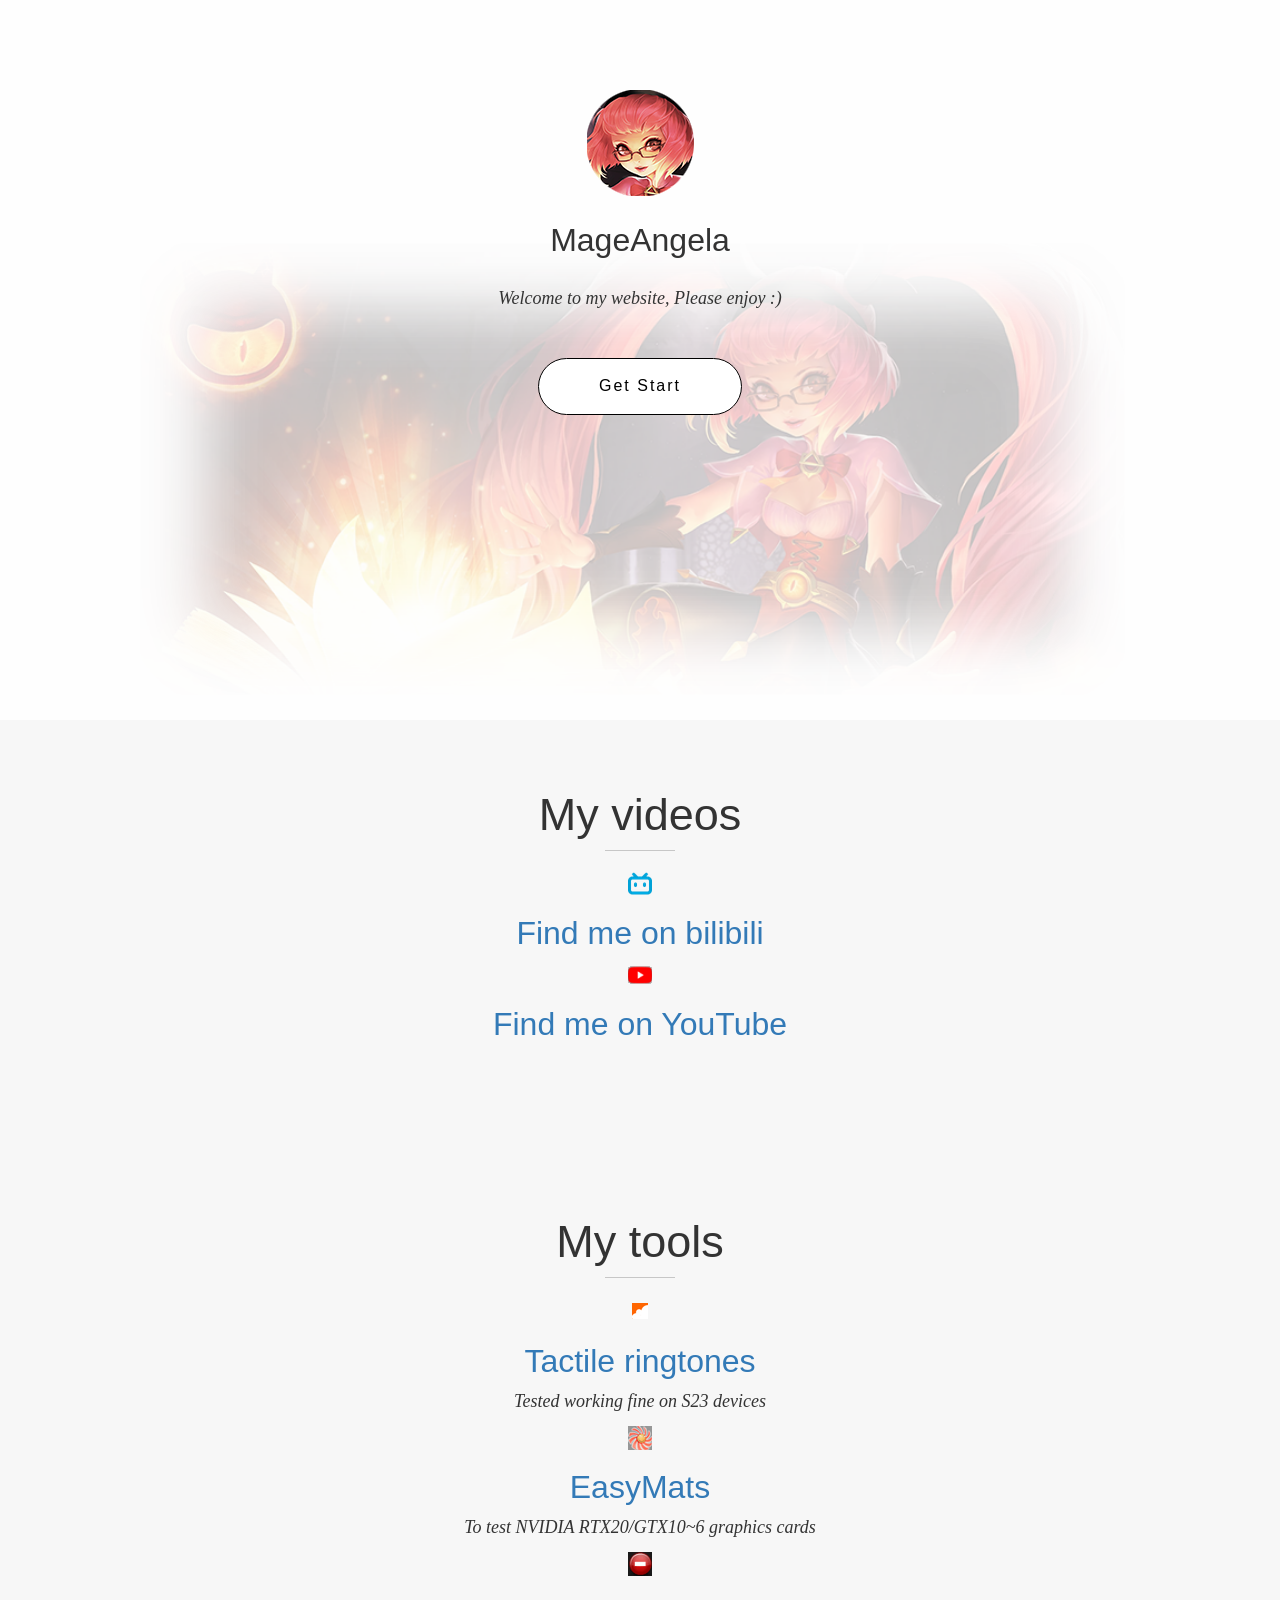
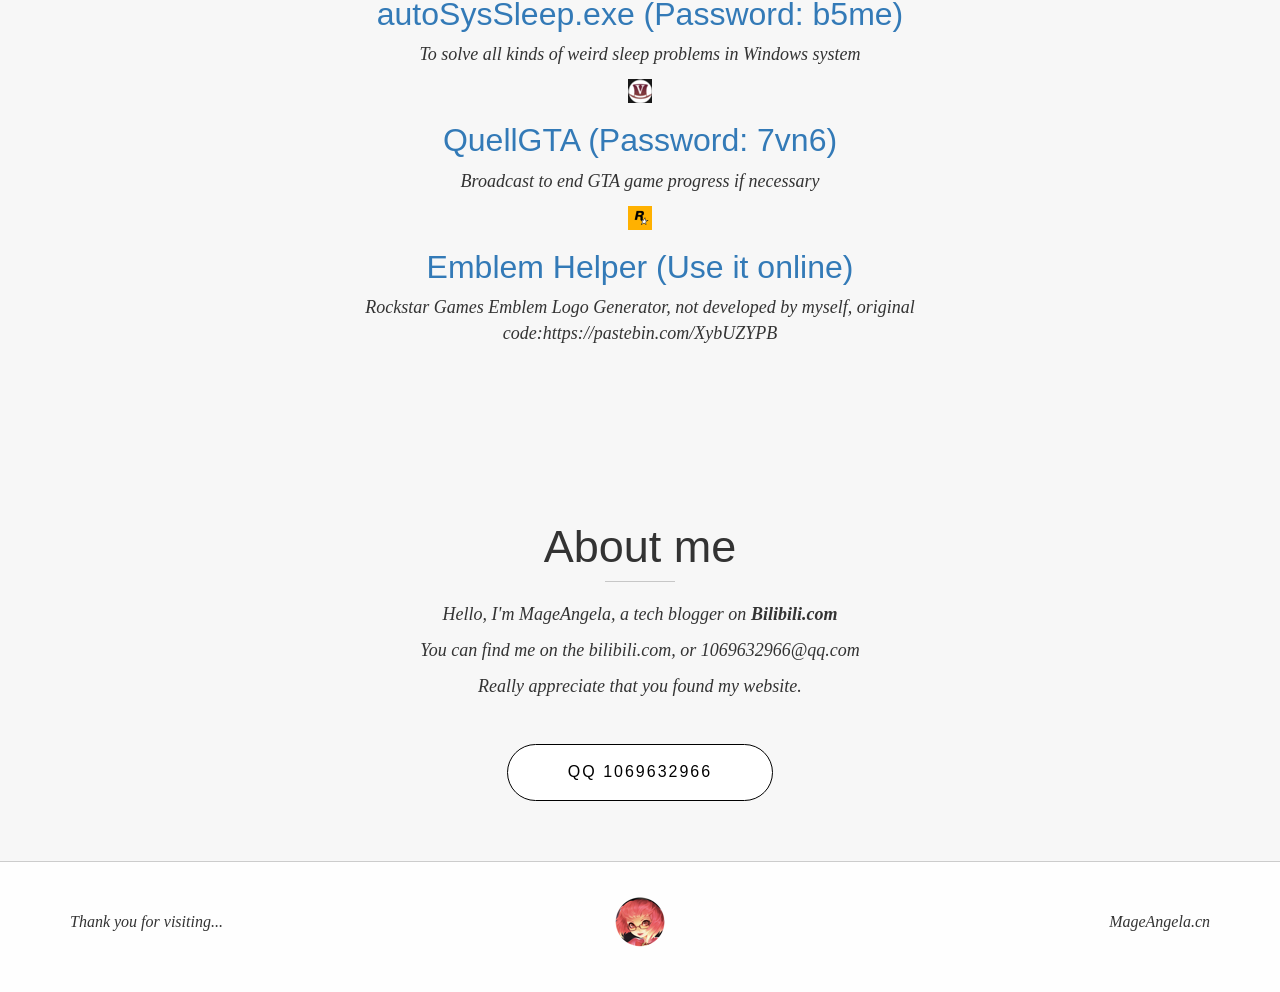
<file: index.html>
<!DOCTYPE html>
<html>
<head>
    <meta charset="utf-8">
    <meta http-equiv="X-UA-Compatible" content="IE=edge">
    <meta name="viewport" content="width=device-width, initial-scale=1">
    <meta name="description" content="">
    <meta name="author" content="">
    <link rel="stylesheet" type="text/css" href="assets/css/bootstrap.min.css">
    <link rel="stylesheet" type="text/css" href="assets/css/style.css">
    <link crossorigin="" rel="shortcut icon" type="image/x-icon" href="favicon.ico">
    <title>MageAngela</title>
</head>
<body>
<!-- div used to make the body blur -->
    <div class="overlay" id="overlay" onclick="closeNav()"></div>
	
    <section class="head index-part-1">
          <div class="wow">
          <div class="container">
            <div class="row">
               <div class="wow-logo">
                  <img class="img-responsive img-logo" src="assets/img/wow_logo.png">
                  <div id="divbl">
                  	<h3>MageAngela</h3>
                  </div>
               </div> 
               <div class="font-1 helmet text-center">
                 <p class="font-1"> Welcome to my website, Please enjoy</strong> :)</p>
               </div>
               <div class="wow-btn text-center">
                     <a class="btn btn-default wow-button" href="#1">Get Start</a>
               </div>
          </div>
        </div>
    </section>
 
    <section class="index-part-4" id="1">
         <div class="container">
                
                <div class="row">
                       <div class="text-center">
                         <h2>My videos</h2>
                       </div>
                       <hr class="hr-mid">
                       <div class="sub-text text-center">
                             <p class="font-1">
                            	<a href="https://space.bilibili.com/2913798">
                            		<img border="0" src="assets/img/bilibili.png">
                            			<h3>Find me on bilibili</h3>
                            	</a>
							</p>
							<p class="font-1">
								<a href="https://www.youtube.com/channel/UC7zrpQ5TFR1j8CwAOcdZNuQ">
                            		<img border="0" src="assets/img/youtube.png">
                            			<h3>Find me on YouTube</h3>
                            	</a>
							</p>                    
                       </div>
                </div>

          </div>
    </section>

    <section class="index-part-4" id="2">
         <div class="container">
                
                <div class="row">
                       <div class="text-center">
                         <h2>My tools</h2>
                       </div>
                       <hr class="hr-mid">
                       <div class="sub-text text-center">
                             <p class="font-1">
                            	<a href="https://zhaoshiqi.lanzouq.com/iuJEe11iknaj">
                            		<img border="0" src="assets/img/lanzou.ico">
                            			<h3>Tactile ringtones</h3>
                            	</a>
                            	<p class="font-1">Tested working fine on S23 devices</p>
                            	<p></p>
							</p>
							
							<p class="font-1">
                            	<a href="https://zhaoshiqi.lanzouq.com/iE59El8ig7a">
                            		<img border="0" src="assets/img/EasyMats.png">
                            			<h3>EasyMats</h3>
                            	</a>
                            	<p class="font-1">To test NVIDIA RTX20/GTX10~6 graphics cards</p>
                            	<p></p>
							</p>
							
							<p class="font-1">
                            	<a href="https://zhaoshiqi.lanzouq.com/b01f1mdwf">
                            		<img border="0" src="assets/img/autoSysSleep.png">
                            			<h3>autoSysSleep.exe (Password: b5me)</h3>
                            	</a>
                            	<p class="font-1">To solve all kinds of weird sleep problems in Windows system</p>
                            	<p></p>
							</p>
							
							<p class="font-1">
                            	<a href="https://zhaoshiqi.lanzouq.com/b0mar23pa">
                            		<img border="0" src="assets/img/QuellGTA.png">
                            			<h3>QuellGTA (Password: 7vn6)</h3>
                            	</a>
                            	<p class="font-1">Broadcast to end GTA game progress if necessary</p>
                            	<p></p>
							</p>
							
							<p class="font-1">
                            	<a href="tools/Emblem.html">
                            		<img border="0" src="assets/img/Rockstar.png">
                            			<h3>Emblem Helper (Use it online)</h3>
                            	</a>
                            	<p class="font-1">Rockstar Games Emblem Logo Generator, not developed by myself, original code:https://pastebin.com/XybUZYPB</p>
                            	<p></p>
							</p>  
                       </div>
                </div>

          </div>
    </section>
  
        
    <section class="index-part-4" id="3">
         <div class="container">
                
                <div class="row">
                       <div class="text-center">
                         <h2>About me</h2>
                       </div>
                       <hr class="hr-mid">
                       <div class="sub-text text-center">
                             <p class="font-1">
                            	Hello, I'm MageAngela, a tech blogger on <strong>Bilibili.com</strong>
							</p>
							<p class="font-1">
								You can find me on the bilibili.com, or 1069632966@qq.com
							</p>
							<p class="font-1">
								Really appreciate that you found my website.
							</p>                       
                       </div>
                </div>

                <div class="row text-center">
                     <a class="btn btn-default wow-button" href="https://wpa.qq.com/msgrd?v=3&uin=1069632966&site=qq&menu=yes" target="_blank">QQ 1069632966</a>
                </div>
          </div>
    </section>

    <section class="footer">
      <div class="container">
        <div class="row">
          <div class="col-lg-5 col-md-5 col-sm-5 col-xs-5">
            <div class="footer-p1">
                    <p class="font-2">Thank you for visiting...</p>
            </div>
          </div>
          <div class="col-lg-2 col-md-2 col-sm-2 col-xs-2">
            <img class="img-responsive foot-img" src="assets/img/footer-logo.png">
          </div>
          <div class="col-lg-5 col-md-5 col-sm-5 col-xs-5">
            <div class="footer-p2" >
                     <p class="font-2">MageAngela.cn</a></p>
            </div>
          </div>
        </div>
      </div>
    </section>
 
</body>
</html>
</file>
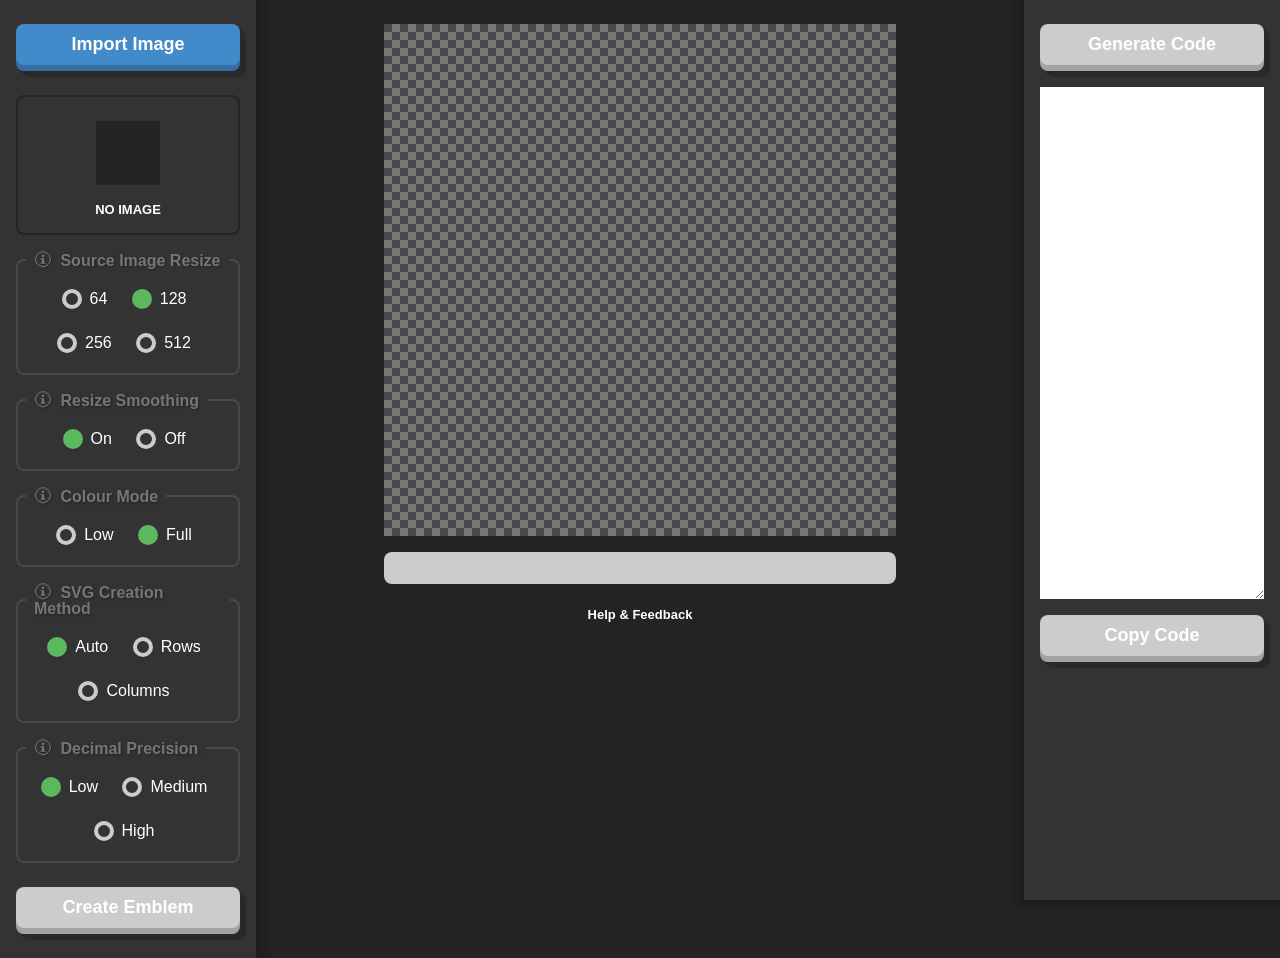
<file: tools/Emblem.html>
<!-- F28443F2EBA025B60FF8B018A21065DD0B72CA8BB1BE7BFC1167CEE286610A34A614C24EB721B4B0574B317DEF2CD3CB3D0810A4AE3A7C4491D319E578126321
	|
	|	Emblem Helper 1.1
	|
	|	by	Flashback-GTA
	|	https://www.youtube.com/watch?v=bGI88KDaKmY
	|
	|	This tool uses Javascript to recreate bitmap/raster images from SVG gradients.
	|	Storing images in this format is ridiculously inefficient. For example, a 90kb
	|	image (png) can end up being close to 15mb in size when converted! The emblem
	|	editor will accept just over 1mb of data so this tool will not work for full
	|	resolution images. Adjustments (resizing/low colour) may be needed to get some
	|	emblems in-game.
	|	
	|	This was a fun project during a couple of covid lockdowns and was largely thrown
	|	together as I went along. I've gone through and rewritten some parts and tidied
	|	it up a bit, but it's still quite messy and there's quite a few ideas that I
	|	didn't get around to including (such as detecting actual gradients in the source
	|	image). This method could be patched pretty quickly though, so it might not be
	|	worth implementing additional features. The link in the video description will
	|	be updated if/when this tool is updated.
	|
	|
-->
<!doctype html>
<html lang="en">
<head>
	<meta charset="utf-8">
	<meta name="viewport" content="width=device-width, initial-scale=1">
	<title>Emblem Helper</title><meta name="author" content="Flashback-GTA">
	<!-- CSS STYLES START -->
	<style>
		html,body,div,span,object,iframe,h1,h2,h3,h4,h5,h6,p,blockquote,pre,abbr,address,cite,code,del,dfn,em,img,ins,kbd,q,samp,small,strong,sub,sup,var,b,i,dl,dt,dd,ol,ul,li,fieldset,form,label,legend,table,caption,tbody,tfoot,thead,tr,th,td,article,aside,canvas,details,figcaption,figure,footer,header,hgroup,menu,nav,section,summary,time,mark,audio,video{margin:0;padding:0;border:0;outline:0;font-size:100%;vertical-align:baseline;background:transparent}body{line-height:1}article,aside,details,figcaption,figure,footer,header,hgroup,menu,nav,section{display:block}nav ul{list-style:none}blockquote,q{quotes:none}blockquote:before,blockquote:after,q:before,q:after{content:'';content:none}a{margin:0;padding:0;font-size:100%;vertical-align:baseline;background:transparent}ins{background-color:#ff9;color:#000;text-decoration:none}mark{background-color:#ff9;color:#000;font-style:italic;font-weight:700}del{text-decoration:line-through}abbr[title],dfn[title]{border-bottom:1px dotted;cursor:help}table{border-collapse:collapse;border-spacing:0}hr{display:block;height:1px;border:0;border-top:1px solid #ccc;margin:1em 0;padding:0}input,select{vertical-align:middle}
		html, body {
			margin:0px;
			height:100%;
			background-color: #242424;
			text-rendering: optimizeLegibility;
			-webkit-font-smoothing: antialiased;
			font-family: "Source Sans Pro", Helvetica, sans-serif;
			font-weight: 700;
		}
		fieldset {
			border: 2px solid #46494E;
			padding: 8px;    
			border-radius: 8px;
			max-width: 512px;
			margin: 16px auto;
		}
		legend {
			color: #777672;
			cursor: default;
			font-size: medium;
			font-weight: 600;
			padding: 0 8px;
			text-align: left;
			text-shadow: 1px 1px 2px #242424;
		}
		/*	https://stackoverflow.com/questions/23688025/making-a-simple-tooltip-with-only-html-and-css	*/
		.info:hover .tooltip {
			display: block;
		}
		.info {
			cursor: help;
			font-size: large;
			font-weight: 400;
			margin-right: 4px;
		}
		.tooltip {
			animation: fade 0.5s;
			display: none;
			color: #FFF;
			margin-left: 8px;
			margin-top: 8px;
			position: absolute;
			z-index: 1000;
			background-color: #292929;
			border: 2px solid #46494E;
			border-radius: 8px;
			font-size: small;
			line-height: 1.4;
			max-width: 512px;
			padding: 12px;
			box-shadow: 4px 4px 4px 2px rgb(0 0 0 / 0.2);
		}
		@keyframes fade {0% {opacity: 0;}100% {opacity: 1;}}
		@-moz-keyframes fade {0% {opacity: 0;}100% {opacity: 1;}}
		@-webkit-keyframes fade {0% {opacity: 0;}100% {opacity: 1;}}
		@-o-keyframes fade {0% {opacity: 0;}100% {opacity: 1;}}
		@-ms-keyframes fade {0% {opacity: 0;}100% {opacity: 1;}}
		.container {
			width: 100%;
			height: 100%;
		}
		.input {
		    line-height: normal;
			outline: none;
			font-weight: 700;
			padding: 4px 8px;
			width: auto;
			display: inline-block;
			margin-right: 4px;
			text-align: center;
			margin-bottom: 8px;
			font-size: 75%;
			-webkit-font-smoothing: antialiased;
			border-radius: 4px;
			white-space: nowrap;
			cursor: pointer;
			transition: all 0.6s ease-in;
			text-transform: uppercase;
			text-decoration: none;
			color: #FFF;
			background: #1183CF;
		}
		/*	Button adapted from: https://codepen.io/RafaelDeJongh/pen/pNEZgO ----------------- https://codepen.io/vatosteve/pen/pogdy */
		button {
			border-radius: 8px;
			outline: 0; 
			font-size: 18px;
			font-weight: bold;
			color: #FFF;
			background: #000;
			border:none;
			padding: 16px 24px;
			padding-top: 10px;
			margin: 8px 0px;
			transition: all .05s ease-out;
			box-shadow: inset 0 -6px 0 0 rgba(0,0,0,.2), 1px 1px 0 0 #292929, 2px 2px 0 0 #292929, 3px 3px 0 0 #292929, 4px 4px 0 0 #292929, 5px 5px 0 0 #292929, 6px 6px 0 0 #292929;
		}
		button:hover:enabled {
			color: #444;
		}
		button:active:enabled {
			color: #222;
			box-shadow: inset 0 -4px 0 0 rgba(0,0,0,.2), 1px 1px 0 0 #292929, 2px 2px 0 0 #292929, 3px 3px 0 0 #292929, 4px 4px 0 0 #292929;
		}
		.clr-inactive {	background-color: #CCCCCC;	}
		.clr-primary {	background-color: #428BCA;	}
		.clr-success {	background-color: #5CB85C;	}
		.clr-info {	background-color: #5bc0de;	}
		.clr-warning {	background-color: #f0ad4e;	}
		.clr-danger {	background-color: #d9534f;	}
		.btn-wide {
			width: 100%;
			max-width: 512px;
		}
		.row {
			height: 100%;
		}
		.row:after {
			content: "";
			display: table;
			clear: both;
		}
		.column {
			float: left;
			min-height: 100%;
		}
		.left, .right {
			width: 20%;
			background-color: #333;
			box-shadow: 0 0 8px 8px rgb(0 0 0 / 0.2);
		}
		.middle {
			width: 60%;
		}
		.column-content {
			padding: 16px;
			text-align: center;
			height: auto;
		}
		.div-info {
			border-radius: 8px;
			padding: 8px 0px;
			margin: 16px auto;
			max-width: 512px;
		}
		.div-status {
			padding-bottom: 8px;
  			align-items: center;
  			justify-content: center;
		}
		.status-text {
			text-align: center;
			font-size: small;
			font-weight: 600;
			color: #FFF;
		}
		.textarea {
			display: block;
			width: 100%;
			height: 512px;
			padding: 0px;
			border: 0px;
			margin: 8px 0px;
			overflow-y: scroll;
			resize: both;
			min-height: 40px;
			line-height: 20px;
			max-width: 512px;
		}
		.div-svg-container {
			margin: 8px;
			min-height: 512px;
			position: relative;
		}
		.div-svg-image {
			position: absolute;
			margin-left: auto;
			margin-right: auto;
			left: 0;
			right: 0;
			text-align: center;
		}
		.div-image-container {
			position: relative;
			width: 64px;
			height: 64px;
			background-color: #242424;
			background-position: center;
			background-size: cover;
			margin: 16px auto;
			text-align: center;
		}
		.div-image-container img {
			position: absolute;
			left: 0;
			top: 0;
			right: 0;
			bottom: 0;
			display: block;
			margin: auto;
			max-width: 64px;
			max-height: 64px;
			text-align: center;
		}
		.div-support-link {
			font-size: small;
			color: #FFF;
			margin: auto;
			padding: 8px;
			text-align: center;
			text-shadow: 2px 2px 2px #242424;
			max-width: 512px;
		}
		.div-support-link a {
			color: #FFF;
			text-decoration: none;
		}
		.div-support-link a:hover {
			text-decoration: underline;
		}
		.div-mobile {
			display: none;
			font-size: small;
			color: #FFF;
			padding: 8px;
			text-align: left;
			max-width: 512px;
		}
		/* https://codepen.io/avstorm/pen/eYNLwVd */
		.l-radio {
			padding: 6px;
			border-radius: 50px;
			display: inline-flex;
			cursor: pointer;
			transition: background 0.3s ease;
			margin: 6px 0;
			-webkit-tap-highlight-color: transparent;
		}
		.l-radio:hover, .l-radio:focus-within {
			background: rgba(159, 159, 159, 0.1);
		}
		.l-radio input {
			vertical-align: middle;
			width: 20px;
			height: 20px;
			border-radius: 10px;
			background: none;
			border: 0;
			box-shadow: inset 0 0 0 4px #CCCCCC;
			appearance: none;
			padding: 0;
			margin: 0;
			transition: box-shadow 150ms cubic-bezier(0.95, 0.15, 0.5, 1.25);
			pointer-events: none;
		}
		.l-radio input:focus {
			outline: none;
		}
		.l-radio input:checked {
			box-shadow: inset 0 0 0 16px #5CB85C;
		}
		.l-radio span {
			vertical-align: middle;
			display: inline-block;
			line-height: 20px;
			padding: 0 8px;
			font-weight: 500;
			color: #FFF;
		}
		/* Mobile devices and smaller screens */
		@media screen and (max-width: 1110px) {
			.column, .container {
				width: 100%;
				height: auto;
			}
			.textarea {
				margin-left: auto;
				margin-right: auto;
			}
			.div-mobile {
				display: block;
			}
		}
	</style>
	<!-- CSS STYLES END -->
	<!-- HELPER FUNCTIONS START -->
	<script>
		//	Kuzey Beytar @ https://stackoverflow.com/questions/22868475/how-can-i-trim-the-length-of-a-filename-in-javascript-but-keep-the-extension
		function fileTrunc(fileName) {
			if (fileName.length > 20)
				return fileName.substr(0, 10) + '[..]' + fileName.substr(-10);
			return fileName;
		}

		//	Elias Zamaria @ https://stackoverflow.com/questions/2901102/how-to-print-a-number-with-commas-as-thousands-separators-in-javascript
		function numberWithCommas(x) {
			return x.toString().replace(/\B(?<!\.\d*)(?=(\d{3})+(?!\d))/g, ',');
		}
		
		//	Round float values to the given decimal place.
		function floatRound(value, decimals = 5) {
			var _n = parseFloat(value).toFixed(decimals);
			return Number(_n);
		}

		//	Tim Down @ https://stackoverflow.com/questions/5623838/rgb-to-hex-and-hex-to-rgb
		function componentToHex(c) {
			var _hex = c.toString(16);
			return _hex.length == 1 ? '0' + _hex : _hex;
		}
		function rgbToHex(r, g, b) {
			return '#' + componentToHex(r) + componentToHex(g) + componentToHex(b);
		}

		//	discuss at: https://locutus.io/php/base_convert/
		//	original by: Philippe Baumann
		//	improved by: Rafał Kukawski (https://blog.kukawski.pl)
		//	example 1: base_convert('A37334', 16, 2)
		//	returns 1: '101000110111001100110100'
		function base_convert (number, frombase, tobase) {
			return parseInt(number + '', frombase | 0).toString(tobase | 0)
		}

		//	Adapted from: https://stackoverflow.com/questions/25607844/css-hex-to-shorthand-hex-conversion
		function hexToShort(hex) {
			if (hex[0] == '#')
				hex = hex.substr(1, 6);
			
			if (hex.length == 3)
				return hex;
			
			if (hex.length != 6)
				return '#FFF';
			
			var _final = '';
			
			var _segments = [];
			_segments[0] = hex.substr(0, 2);
			_segments[1] = hex.substr(2, 2);
			_segments[2] = hex.substr(4, 2);
			
			for (const s of _segments)
			{
				_dec = base_convert(s, 16, 10);
				_remainder = _dec % 17;
				_newa = (_dec % 17 > 7) ? 17 + (_dec - _remainder) : _dec - _remainder;
				hex = base_convert(_newa, 10, 16);
				_final += hex[0];
			}
			return '#' + _final;
		}

		//	Array comparison.
		function arraysEqual(a, b) {
			return JSON.stringify(a) == JSON.stringify(b);
		}
		
		//	https://www.w3schools.com/howto/howto_js_copy_clipboard.asp
		function copyToClipboard(textArea, alert = false) {
			var _copyText = document.getElementById(textArea);
			var _textLength = _copyText.value.length;
			_copyText.select();
			_copyText.setSelectionRange(0, _textLength);
			navigator.clipboard.writeText(_copyText.value);
			if (alert)
				alert('Copied!');
		}
		
		/*	Jason J. Nathan @ https://stackoverflow.com/questions/3971841/how-to-resize-images-proportionally-keeping-the-aspect-ratio
		 *	Conserve aspect ratio of the original region. Useful when shrinking/enlarging
		 *	images to fit into a certain area.
		 *	@param {Number} srcWidth width of source image
		 *	@param {Number} srcHeight height of source image
		 *	@param {Number} maxWidth maximum available width
		 *	@param {Number} maxHeight maximum available height
		 *	@return {Object} { width, height }
		 */
		//	Added offsets for square image centering.
		function calculateAspectRatioFit(srcWidth, srcHeight, maxWidth, maxHeight) {
			var ratio = Math.min(maxWidth / srcWidth, maxHeight / srcHeight);
			return { width: srcWidth*ratio, height: srcHeight*ratio,
				offsetX: (maxWidth - srcWidth*ratio) / 2, offsetY: (maxHeight - srcHeight*ratio) / 2};
		}
		
		//	CSS helper functions.
		function setClass(element, cssClass) {
			document.getElementById(element).className = cssClass;
		}
		function enableElement(element) {
			document.getElementById(element).disabled = false;
		}
		function disableElement(element) {
			document.getElementById(element).disabled = true;
		}
		
	</script>
	<!-- HELPER FUNCTIONS END -->
	<!-- SVG OBJECT CLASS START -->
	<script>
		//	Adapted from: Gumape & Tobias Tengler @ https://stackoverflow.com/questions/3492322/javascript-createelementns-and-svg
		class svgObject
		{
			xmlns;
			canvasWidth;
			canvasHeight;
			svgElement;
			svgDefs;
			paths;
			shapePath;

			//	Create the SVG element with the standard attributes.
			constructor(shapePath, canvasWidth = 512, canvasHeight = 512)
			{
				this.xmlns = 'http://www.w3.org/2000/svg';
				this.canvasWidth = canvasWidth;
				this.canvasHeight = canvasHeight;
				this.svgElement = document.createElementNS(this.xmlns, 'svg');
				this.svgElement.setAttribute('xmlns', this.xmlns);
				this.svgElement.setAttribute('width', canvasHeight);
				this.svgElement.setAttribute('height', canvasHeight);
				this.svgElement.setAttribute('version', '1.1');
				this.svgDefs = document.createElementNS(this.xmlns, 'defs');
				this.paths = [];
				this.shapePath = shapePath;
			}
			
			//	Add the standard background rectangle.
			addBackground()
			{
				var _rect = document.createElementNS(this.xmlns, 'rect');
				_rect.setAttribute('x', 0);
				_rect.setAttribute('y', 0);
				_rect.setAttribute('width', this.canvasWidth);
				_rect.setAttribute('height', this.canvasHeight);
				_rect.setAttribute('rx', 0);
				_rect.setAttribute('ry', 0);
				_rect.setAttribute('fill', 'none');
				_rect.setAttribute('stroke', '#a1a1a1');
				_rect.setAttribute('fill-opacity', 1);
				_rect.setAttribute('stroke-opacity', 0);
				_rect.setAttribute('stroke-width', 0);
				_rect.setAttribute('stroke-miterlimit', 10);
				this.svgElement.appendChild(_rect);
			}

			//	Add a solid layer with only one colour.
			addSolidPath(x, y, scaleX, scaleY, fill, opacity)
			{
				var _path = document.createElementNS(this.xmlns, 'path');
				_path.setAttribute('fill', fill);
				var _alpha = floatRound((1 / 255) * opacity, 3);
				//	The alpha value only needs to be set if it is less than 1.
				if (_alpha < 1)
					_path.setAttribute('fill-opacity', _alpha);
				_path.setAttribute('d', this.shapePath);
				_path.setAttribute('transform', 'matrix('+ scaleX +',0,0,'+ scaleY +','+ x +','+ y +')');
				this.paths.push(_path);
			}
			
			//	Add a gradient layer with the given gradient.
			addGradientPath(x, y, scaleX, scaleY, fill)
			{
				var _path = document.createElementNS(this.xmlns, 'path');
				_path.setAttribute('fill', fill);
				_path.setAttribute('d', this.shapePath);
				_path.setAttribute('transform', 'matrix('+ scaleX +',0,0,'+ scaleY +','+ x +','+ y +')');
				this.paths.push(_path);
			}
			
			//	Add a new gradient definition to the SVG.
			addGradient(id, stops, isRows)
			{
				var _gradient = document.createElementNS(this.xmlns, 'linearGradient');
				_gradient.setAttribute('id', id);
				
				//	Gradient orientation (horizontal/vertical).
				if (isRows)
				{
					//	Horizontal gradient is the default so these attributes can be omitted.
					//_gradient.setAttribute('x2', 1);
					//_gradient.setAttribute('y2', 0);
				}
				else
				{
					_gradient.setAttribute('x2', 0);
					_gradient.setAttribute('y2', 1);
				}
				
				//	Add the stops to the gradient.
				for (const _stop of stops)
				{
					var _s = document.createElementNS(this.xmlns, 'stop');
					
					_s.setAttribute('offset', _stop[0]);
					_s.setAttribute('stop-color', _stop[1]);

					var _alpha = floatRound((1 / 255) * _stop[2], 3);
					
					//	The alpha value only needs to be set if it is less than 1.
					if (_alpha < 1)
						_s.setAttribute('stop-opacity', _alpha);

					_gradient.appendChild(_s);
				}
				
				this.svgDefs.appendChild(_gradient);
			}
			
			//	Construct the final SVG.
			finalise()
			{
				this.svgElement.appendChild(this.svgDefs);		//:	Gradient definitions.
				this.addBackground();							//:	Default background.
				for (const _path of this.paths)					//:	Paths for each slice/layer.
				{
					this.svgElement.appendChild(_path);
				}
			}

			// Return the full SVG element.
			getSVG()
			{
				return this.svgElement;
			}
		}
	</script>
	<!-- SVG OBJECT CLASS END -->
	<!-- EMBLEM HELPER CLASS START -->
	<script>
		//	A slice is a row or column of the emblem SVG.
		class emblemSlice
		{
			constructor(id, isVisible, stops, span = 1, isSpanned = false, spannedBy = null)
			{
				this.id = id;					//: The slice ID.
				this.isVisible = isVisible;		//: Is any part of the slice visible?
				this.stops = stops;				//: The stops in the slice (the points where colours start/stop)
				this.span = span;				//: The amount of slices that this slice spans.
				this.isSpanned = isSpanned;		//: Is this slice spanned by a previous slice?
				this.spannedBy = spannedBy;		//: The slice that spans this slice, if this slice is spanned.
			}
		}
		
		//	The main Emblem Helper object class.
		class emblemHelper
		{
			svg;						//: The SVG object that will be created from the source image.
			layers;						//: The layers that will be uploaded to the editor.
			indexCount;					//: Index for layer count.

			slug = 'rectangles/21';		//: This slug was chosen as it is the smallest rectangle in size (in bytes).
			slugName = '21';			//: The name of the slug in the editor.
			slugWidth = 66.47;			//: The width of the slug in the editor.
			slugHeight = 300;			//: The height of the slug in the editor.
			slugPath = 'M0,0H66.437V300H0V148.125C0,148.125,0.04,147.744,0,147.625C-0.063,147.437,0,147.062,0,147.062V0Z';		//:	The slug path from the editor.

			decimalPrecision;			//: The number of decimal places to round floats to.
			lowColourMode;				//: Low colour mode reduces image quality but also reduces the request size.
			smoothing;					//:	Turn smoothing on or off for image resizing.

			sourceImage;				//: The image uploaded by the user.
			sourceWidth;				//: The width of the uploaded image.
			sourceHeight;				//: The height of the uploaded image.

			canvas;						//: Used for drawing the image in the background.
			context;					//: Used for drawing the image in the background.

			emblemWidth = 512;			//: Standard emblem width.
			emblemHeight = 512;			//: Standard emblem height.

			sliceWidth;					//: The initial slice width, prior to any scaling/spanning.
			sliceHeight;				//: The initial slice height, prior to any scaling/spanning.
			gradStopSize;				//: The base distance between each gradient stop point (the size of the simulated pixels).

			scaleX;						//: The horizontal scaling to be applied to the slug/layer.
			scaleY;						//: The vertical scaling to be applied to the slug/layer.

			layerLength;				//:	The size of the JSON layer data.
			svgLength;					//: The size of the SVG element.
			encodedLength;				//:	The total size when encoded.
			maxEncodedLength;			//:	The maximum request size that will be accepted by the server.

			constructor()
			{
				this.reset();
				this.decimalPrecision = 5;
				this.lowColourMode = false;
				this.smoothing = false;
				this.maxEncodedLength = 128 * 10000;
			}

			reset()
			{
				this.svg = new svgObject(this.slugPath);		//:	Create a new SVG.
				this.indexCount = 0;							//:	Reset the index count for the layers.
				this.layers = [];								//:	Create the array to store the layers.
				//	Add the default background layer (with transparent fix).
				this.layers.push({"id":"background","name":"Background","type":"square","y":0,"x":0,"scaleY":100,"scaleX":100,"invertedY":false,"invertedX":false,"rotation":0,"opacity":100,"index":0,"color":"#transparent","isFilled":true,"internal":true,"locked":false,"tBold":false,"tItalic":false,"fontFamily":null,"borderColor":"#a1a1a1","borderSize":0,"gradientStyle":"Fill","slug":"rectangles/square","width":512,"height":512});
			}

			//	Set the number of decimals to round SVG elements to.
			setAccuracy(i)
			{
				this.decimalPrecision = parseInt(i);
			}

			//	Enable or disable image smoothing.
			useSmoothing(mode)
			{
				this.smoothing = mode;
			}

			//	Enable or disable low colour mode.
			useLowColour(mode)
			{
				this.lowColourMode = mode;
			}

			//	Process the image and create the emblem.
			createEmblem(imageSrc, isRows = true, sourceCanvasSize = 256)
			{
				this.reset();

				var _sizeX = sourceCanvasSize, _sizeY = sourceCanvasSize;
				var _offsetX = 0, _offsetY = 0;

				//	Import the uploaded image.
				this.sourceImage = new Image();
				this.sourceImage.src = imageSrc;
				
				//	Calculate the size and offsets.
				var _sizes = calculateAspectRatioFit(this.sourceImage.width, this.sourceImage.height, sourceCanvasSize, sourceCanvasSize);
				_offsetX = _sizes.offsetX;
				_offsetY = _sizes.offsetY;
				_sizeX = _sizes.width;
				_sizeY = _sizes.height;

				this.sourceWidth = sourceCanvasSize;
				this.sourceHeight =  sourceCanvasSize;
				
				//	Create a canvas for drawing the image.
				this.canvas = document.createElement('canvas');
				this.canvas.width = this.sourceWidth;
				this.canvas.height = this.sourceHeight;
				this.context = this.canvas.getContext('2d');
				
				//	Image resize smoothing.
				if (!this.smoothing)
				{
					this.context.webkitImageSmoothingEnabled = false;
					this.context.mozImageSmoothingEnabled = false;
					this.context.imageSmoothingEnabled = false;
				}				

				//	Draw the image to the canvas.
				this.context.drawImage(this.sourceImage, _offsetX, _offsetY, _sizeX, _sizeY);

				//	Set the scale and sizing depending on the orientation of the emblem slices.
				if (isRows)
				{
					this.sliceWidth = this.emblemWidth;
					this.sliceHeight = this.emblemHeight / this.sourceHeight;
					this.gradStopSize = 1 / this.sourceWidth;
					this.scaleX = this.emblemWidth / this.slugWidth;
					this.scaleY = (this.emblemHeight / this.sourceHeight ) / this.slugHeight;

					this.createEmblemRows();
				}
				else
				{
					this.sliceWidth = this.emblemWidth / this.sourceWidth;
					this.sliceHeight = this.emblemHeight;
					this.gradStopSize = 1 / this.sourceHeight;
					this.scaleX = (this.emblemWidth / this.sourceWidth) / this.slugWidth;
					this.scaleY = this.emblemHeight / this.slugHeight;

					this.createEmblemColumns();
				}

				this.svg.finalise();

				//	Calculate the request size.
				var _svgElement = this.svg.getSVG().outerHTML;
				this.svgLength = _svgElement.length;
				this.layerLength = JSON.stringify(this.layers).length;
				this.encodedLength = Math.ceil((this.svgLength + this.layerLength) / 3) * 4;	//:	There is a bug which sometimes makes this calculation 4 bytes off from the true size.
			}

			//	Find the pixel value at the x,y coordinates of the source image.
			getPixel(x, y)
			{
				return this.context.getImageData(x, y, 1, 1).data;
			}
			
			//	Create a unique path ID.
			createPathID(i)
			{
				//	Note: Can this be shorter?
				var _dateTime = new Date().getTime();
				var _id = _dateTime + '' + i;
				return "s" + _id;
			}
			
			//	Create a new layer.
			createNewLayer(x, y, index, fill, isRows)
			{
				if (isRows)
				{
					var _y = (y * this.sliceHeight) - ((this.slugHeight - this.sliceHeight) / 2);
					var _x = x - ((this.slugWidth - this.sliceWidth) / 2);
				}
				else
				{
					var _y = y - ((this.slugHeight - this.sliceHeight) / 2);
					var _x = (x * this.sliceWidth) - ((this.slugWidth - this.sliceWidth) / 2);
				}

				_y = floatRound(_y, this.decimalPrecision);
				_x = floatRound(_x, this.decimalPrecision);

				var _scaleY = floatRound(this.scaleY * 100, this.decimalPrecision);
				var _scaleX = floatRound(this.scaleX * 100, this.decimalPrecision);

				//	Minimum layer scale in the crew emblem editor appears to be 1.
				if (_scaleX < 1)
					_scaleX = 1;
				if (_scaleY < 1)
					_scaleY = 1;

				var _id = this.createPathID(index);

				let _layer = {
					id: _id,
					name: this.slugName,
					type: 'path',
					y: _y,
					x: _x,
					scaleY: _scaleY,
					scaleX: _scaleX,
					invertedY: 0,	//:	false	(save some bytes)
					invertedX: 0,	//:	false
					rotation: 0,
					opacity: 100,
					index: index,
					color: fill,
					isFilled: 1,	//:	true
					internal: 0,	//:	false
					locked: 0,		//:	false
					tBold: 0,		//:	false
					tItalic: 0,		//:	false
					fontFamily: null,
					borderColor: '#0',	//:	#0 is accepted as a colour but is the same as 'none'.
					borderSize: 0,
					gradientStyle: 'Fill',
					slug: this.slug,
					width: this.slugWidth,
					height: this.slugHeight
				};
				
				return _layer;
			}
						
			//	Loop through the image and create slices.
			createEmblemColumns()
			{
				var _slices = [];
				//var _nextStopOffset = 1 / Math.pow(10, this.decimalPrecision + 1);
				
				for (let x = 0; x < this.sourceWidth; x++)
				{
					var _gradientId = x;				//: Short gradient name.
					var _stops = [];

					var _hasVisiblePixels = false;		//: Track if any part of the slice is visible.

					for (let y = 0; y < this.sourceHeight; y++)
					{
						var _color = this.getPixel(x, y);
						var _colorNext = this.getPixel(x, y + 1);
						var _colorPrev = this.getPixel(x, y - 1);

						var _colorHex = rgbToHex(_color[0],_color[1],_color[2]);
						var _colorNextHex = rgbToHex(_colorNext[0],_colorNext[1],_colorNext[2]);
						var _colorPrevHex = rgbToHex(_colorPrev[0],_colorPrev[1],_colorPrev[2]);

						if (this.lowColourMode)
						{
							_colorHex = hexToShort(_colorHex);
							_colorNextHex = hexToShort(_colorNextHex);
							_colorPrevHex = hexToShort(_colorPrevHex);
						}

						//	Track if the current slice contains any visible pixels.
						if (_color[3] > 0 && _hasVisiblePixels == false)
							_hasVisiblePixels = true;
						
						//	Add a new gradient stop (end the current colour) if:
						//	a) The current pixel is different to the previous one.
						//		OR
						//	b) The current pixel is the same as the previous one but the alpha is different.
						if (((_colorHex != _colorPrevHex) || (_colorHex == _colorPrevHex && _color[3] != _colorPrev[3]) ) && y != 0 && y != this.sourceHeight)
						{
							var _offsetA = floatRound(((y - 1) * this.gradStopSize) + this.gradStopSize, this.decimalPrecision);
							//_offsetA += _nextStopOffset;	//: This doesn't appear to make any difference. Need to test more.
							//_offsetA = floatRound(_offsetA, this.decimalPrecision + 1);
							if (_offsetA > 1)
								_offsetA = 1;
							_stops.push([_offsetA, _colorHex, _color[3]]);
						}

						//	Add a new gradient stop (start the next colour) if:
						//	a) The current pixel is different to the next one.
						//		OR
						//	b) The current pixel is the same as the next one but the alpha is different.
						if ((_colorHex != _colorNextHex) || (_colorHex == _colorNextHex) && (_color[3] != _colorNext[3]))
						{
							var _offsetB = floatRound((y * this.gradStopSize) + this.gradStopSize, this.decimalPrecision);
							if (_offsetB > 1)
								_offsetB = 1;
							_stops.push([_offsetB, _colorHex, _color[3]]);
						}
					}
					
					//	If the current slice is the same as the previous one, extend the previous slice instead of creating a new one.
					if (x > 0 && x < this.sourceWidth && arraysEqual(_stops, _slices[x - 1].stops))
					{
						//	If the slice before this one was spanned by another, extend that one instead.
						if (_slices[x - 1].isSpanned)
						{
							var _originator = _slices[x - 1].spannedBy;
							_slices[x] = new emblemSlice(x, _hasVisiblePixels, _stops, 1, true, _originator);
							_slices[_originator].span += 1;
						}
						else
						{
							_slices[x] = new emblemSlice(x, _hasVisiblePixels, _stops, 1, true, x - 1);
							_slices[x - 1].span += 1;
						}
					}
					else
					{
						_slices[x] = new emblemSlice(x, _hasVisiblePixels, _stops, 1);
					}
					
				}

				//	Loop through all the slices and create SVG elements for the visible ones.
				for (const _slice of _slices)
				{
					if (_slice.isVisible && !_slice.isSpanned)
					{
						//	If a slice only has 1 colour/stop, it can be set as a standard fill instead of a gradient fill.
						if (_slice.stops.length == 1)
						{
							var _hex = _slice.stops[0][1];
							var _alpha = _slice.stops[0][2];
							this.svg.addSolidPath(_slice.id * this.sliceWidth, 0, floatRound(this.scaleX * _slice.span, this.decimalPrecision), floatRound(this.scaleY, this.decimalPrecision), _hex, _alpha);
						}
						else
						{
							this.svg.addGradient(_slice.id, _slice.stops, false);
							var _fill = 'url(#'+ _slice.id +')';
							this.svg.addGradientPath(_slice.id * this.sliceWidth, 0, floatRound(this.scaleX * _slice.span, this.decimalPrecision), floatRound(this.scaleY, this.decimalPrecision), _fill);
						}
						this.layers.push(this.createNewLayer(_slice.id, 0, this.indexCount++, '#000', false));	//:	#000 could be changed to '#0' or 'red' to save a few bytes.
					}
				}
			}

			createEmblemRows()
			{
				var _slices = [];
				for (let y = 0; y < this.sourceHeight; y++)
				{
					var _gradientId = y;
					var _stops = [];
					var _hasVisiblePixels = false;

					for (let x = 0; x < this.sourceWidth; x++)
					{
						var _color = this.getPixel(x, y);
						var _colorNext = this.getPixel(x + 1, y);
						var _colorPrev = this.getPixel(x - 1, y);
						var _colorHex = rgbToHex(_color[0],_color[1],_color[2]);
						var _colorNextHex = rgbToHex(_colorNext[0],_colorNext[1],_colorNext[2]);
						var _colorPrevHex = rgbToHex(_colorPrev[0],_colorPrev[1],_colorPrev[2]);

						if (this.lowColourMode)
						{
							_colorHex = hexToShort(_colorHex);
							_colorNextHex = hexToShort(_colorNextHex);
							_colorPrevHex = hexToShort(_colorPrevHex);
						}

						if (_color[3] > 0 && _hasVisiblePixels == false)
							_hasVisiblePixels = true;
						
						if (((_colorHex != _colorPrevHex) || (_colorHex == _colorPrevHex && _color[3] != _colorPrev[3]) ) && x != 0 && x != this.sourceWidth)
						{
							var _offsetA = floatRound(((x - 1) * this.gradStopSize) + this.gradStopSize, this.decimalPrecision);
							if (_offsetA > 1)
								_offsetA = 1;
							_stops.push([_offsetA, _colorHex, _color[3]]);
						}

						if ((_colorHex != _colorNextHex) || (_colorHex == _colorNextHex) && (_color[3] != _colorNext[3]))
						{
							var _offsetB = floatRound((x * this.gradStopSize) + this.gradStopSize, this.decimalPrecision);
							if (_offsetB > 1)
								_offsetB = 1;
							_stops.push([_offsetB, _colorHex, _color[3]]);
						}
					}

					if (y > 0 && y < this.sourceHeight && arraysEqual(_stops, _slices[y - 1].stops))
					{
						if (_slices[y - 1].isSpanned)
						{
							var _originator = _slices[y - 1].spannedBy;
							_slices[y] = new emblemSlice(y, _hasVisiblePixels, _stops, 1, true, _originator);
							_slices[_originator].span += 1;
						}
						else
						{
							_slices[y] = new emblemSlice(y, _hasVisiblePixels, _stops, 1, true, y - 1);
							_slices[y - 1].span += 1;
						}
					}
					else
					{
						_slices[y] = new emblemSlice(y, _hasVisiblePixels, _stops, 1);
					}
				}

				for (const _slice of _slices)
				{
					if (_slice.isVisible && !_slice.isSpanned)
					{
						if (_slice.stops.length == 1)
						{
							var _hex = _slice.stops[0][1];
							var _alpha = _slice.stops[0][2];
							this.svg.addSolidPath(0, _slice.id * this.sliceHeight, floatRound(this.scaleX, this.decimalPrecision), floatRound(this.scaleY * _slice.span, this.decimalPrecision), _hex, _alpha);
						}
						else
						{
							this.svg.addGradient(_slice.id, _slice.stops, true);
							var _fill = 'url(#'+ _slice.id +')';
							this.svg.addGradientPath(0, _slice.id * this.sliceHeight, floatRound(this.scaleX, this.decimalPrecision), floatRound(this.scaleY * _slice.span, this.decimalPrecision), _fill);
						}
						this.layers.push(this.createNewLayer(0, _slice.id, this.indexCount++, '#000', true));
					}
				}
			}

			//	Create the code to be pasted into the browser console.
			getConsoleCode()
			{
				//	Base64 encode the SVG and layer data.
				var _svgData = btoa(this.svg.getSVG().outerHTML);
				var _layerData = btoa(JSON.stringify(this.layers));
				//	Create the request.
				var _consoleCode = '// Generated with EmblemHelper v1.1 \n\n';
				_consoleCode += 'var svgData = "' + _svgData + '";\n\n';
				_consoleCode += 'var layerData = "' + _layerData + '";\n\n';
				_consoleCode += 'var request = new XMLHttpRequest;request.open("POST","/emblems/save",!0),request.onreadystatechange=function(){if(request.readyState==XMLHttpRequest.DONE){var a=JSON.parse(request.responseText);200==a.Status?window.location.href="https://socialclub.rockstargames.com/emblems/edit/"+a.EmblemId:a.Message?alert(a.Message):alert(a.Error.Message)}},request.setRequestHeader("Content-Type","application/json"),request.setRequestHeader("__RequestVerificationToken",document.getElementsByName("__RequestVerificationToken")[0].value),request.setRequestHeader("X-Requested-With","XMLHttpRequest"),request.send(JSON.stringify({"crewId":"0","emblemId":"","parentId":"","svgData":svgData,"layerData": layerData,"hash":document.getElementById("editorField-hash").value}));';
				
				return _consoleCode;
			}

		}		
	</script>
	<!-- EMBLEM HELPER CLASS END -->
</head>
<body>
	<div class="container">
		<div class="row">
			<!-- LEFT COLUMN START -->
			<div class="column left">
				<div class="column-content">
					<button id="eh-btnImportImage" type="button" class="clr-primary btn-wide">Import Image</button>
					<input type="file" id="eh-fileSelector" style="display: none;">
					<div>
						<fieldset style="border-color: #242424;">
							<div class="div-image-container">
								<img id="eh-imgSource"/>
							</div>
							<div class="div-status">
								<span class="status-text" id="eh-lblStatus">NO IMAGE</span>
							</div>
						</fieldset>
					</div>
					<div>
						<fieldset>
							<legend>
								<span class="info">🛈<span class="tooltip">
									Determines the resolution of the source image. The initial size will be auto-selected when an image is loaded.<br>
									<br>
									64 &nbsp; = &nbsp; 64 x 64 canvas<br>
									128 &nbsp; = &nbsp; 128 x 128 canvas<br>
									256 &nbsp; = &nbsp; 256 x 256 canvas<br>
									512 &nbsp; = &nbsp; 512 x 512 canvas
								</span></span>
								Source Image Resize
							</legend>
							<div>
								<label for="eh-opt64" class="l-radio">
									<input type="radio" id="eh-opt64" value="64" name="eh-optSourceSize" tabindex="1">
									<span>64</span>
								</label>
								<label for="eh-opt128" class="l-radio">
									<input type="radio" id="eh-opt128" value="128" name="eh-optSourceSize" tabindex="2" checked="checked">
									<span>128</span>
								</label>
								<label for="eh-opt256" class="l-radio">
									<input type="radio" id="eh-opt256" value="256" name="eh-optSourceSize" tabindex="3">
									<span>256</span>
								</label>
								<label for="eh-opt512" class="l-radio">
									<input type="radio" id="eh-opt512" value="512" name="eh-optSourceSize" tabindex="4">
									<span>512</span>
								</label>
							</div>
						</fieldset>
						<fieldset>
							<legend>
								<span class="info">🛈<span class="tooltip">
									Determines if smoothing is applied when resizing source images.<br>
									<br>
									On &nbsp; = &nbsp; Smoother appearance &nbsp; (antialiasing)<br>
									Off &nbsp; = &nbsp; Sharper / jagged appearance
								</span></span>
								Resize Smoothing
							</legend>
							<div>
								<label for="eh-optOn" class="l-radio">
									<input type="radio" id="eh-optOn" value="low" name="eh-optSmoothing" tabindex="1" checked="checked">
									<span>On</span>
								</label>
								<label for="eh-optOff" class="l-radio">
									<input type="radio" id="eh-optOff" value="full" name="eh-optSmoothing" tabindex="2">
									<span>Off</span>
								</label>
							</div>
						</fieldset>
						<fieldset>
							<legend>
								<span class="info">🛈<span class="tooltip">
									Determines the colour mode used when creating the emblem.<br>
									<br>
									Low &nbsp; = &nbsp; Reduced colour palette &nbsp; (smaller server request size)<br>
									Full &nbsp; = &nbsp; The full colours from the source image &nbsp; (larger server request size)
								</span></span>
								Colour Mode
							</legend>
							<div>
								<label for="eh-optLow" class="l-radio">
									<input type="radio" id="eh-optLow" value="low" name="eh-optColour" tabindex="1">
									<span>Low</span>
								</label>
								<label for="eh-optFull" class="l-radio">
									<input type="radio" id="eh-optFull" value="full" name="eh-optColour" tabindex="2" checked="checked">
									<span>Full</span>
								</label>
							</div>
						</fieldset>
						<fieldset>
							<legend>
								<span class="info">🛈<span class="tooltip">
									Determines the emblem creation method. Depending on the visual elements of the source image, either rows or columns will result in a smaller server request size.<br>
									<br>
									Auto &nbsp; = &nbsp; Horizontal & Vertical are calculated and the smallest is selected &nbsp; (slower)<br>
									Rows &nbsp; = &nbsp; Horizontal<br>
									Columns &nbsp; = &nbsp; Vertical<br>
									<br>
									The Auto option finds the best method each time but may take longer to process larger images on some computers.
								</span></span>
								SVG Creation Method
							</legend>
							<div>
								<label for="eh-optAuto" class="l-radio">
									<input type="radio" id="eh-optAuto" name="eh-optOrientation" tabindex="1" checked="checked">
									<span>Auto</span>
								</label>
								<label for="eh-optRows" class="l-radio">
									<input type="radio" id="eh-optRows" name="eh-optOrientation" tabindex="2">
									<span>Rows</span>
								</label>
								<label for="eh-optColumns" class="l-radio">
									<input type="radio" id="eh-optColumns" name="eh-optOrientation" tabindex="3">
									<span>Columns</span>
								</label>
							</div>
						</fieldset>
						<fieldset>
							<legend>
								<span class="info">🛈<span class="tooltip">
									Determines the amount of decimal places used for elements of the emblem SVG.<br>
									<br>
									Low &nbsp; = &nbsp; 3 &nbsp; (recommended)<br>
									Medium &nbsp; = &nbsp; 4<br>
									High &nbsp; = &nbsp; 5<br>
									<br>
									Only increase this setting if there is visible tearing in the emblem (lines present between the colours).
								</span></span>
								Decimal Precision
							</legend>
							<div>
								<label for="eh-opt3" class="l-radio">
									<input type="radio" id="eh-opt3" value="3" name="eh-optAccuracy" tabindex="3" checked="checked">
									<span>Low</span>
								</label>
								<label for="eh-opt4" class="l-radio">
									<input type="radio" id="eh-opt4" value="4" name="eh-optAccuracy" tabindex="4">
									<span>Medium</span>
								</label>
								<label for="eh-opt5" class="l-radio">
									<input type="radio" id="eh-opt5" value="5" name="eh-optAccuracy" tabindex="5">
									<span>High</span>
								</label>
							</div>
						</fieldset>
						<button disabled id="eh-btnProcessImage" type="button" class="clr-inactive btn-wide">Create Emblem</button>
					</div>
					
				</div>
			</div>
			<!-- LEFT COLUMN END -->
			<!-- MIDDLE COLUMN START -->
			<div class="column middle">
				<div class="column-content">
					<div class="div-svg-container">
						<div class="div-svg-image">
							<svg width="512" height="512">
								<defs>
									<pattern id="checkerDark" x="0" y="0" width="16" height="16" patternUnits="userSpaceOnUse">
										<rect x="0" y="0" width="8" height="8" fill="#46494E"></rect>
										<rect x="0" y="8" width="8" height="8" fill="#777672"></rect>
										<rect x="8" y="0" width="8" height="8" fill="#777672"></rect>
										<rect x="8" y="8" width="8" height="8" fill="#46494E"></rect>
									</pattern>
								</defs>
								<rect x="0" y="0" width="100%" height="100%" fill="url(#checkerDark)"></rect>
							</svg>
						</div>
						<div class="div-svg-image" id="eh-svgPreview"></div>
					</div>
					<div id="eh-divInfo" class="div-info clr-inactive">⠀</div>
					<div class="div-support-link">
						<a href="https://www.youtube.com/watch?v=bGI88KDaKmY" target="_blank">Help & Feedback</a>
					</div>
				</div>
			</div>
			<!-- MIDDLE COLUMN END -->
			<!-- RIGHT COLUMN START -->
			<div class="column right">
				<div class="column-content">
					<button disabled id="eh-btnCreateCode" type="button" class="clr-inactive btn-wide">Generate Code</button>
					<textarea id="eh-txtConsoleCode" class="textarea"></textarea>
					<div class="div-info div-mobile">
						<strong>Note for mobile users:</strong><br>
						Some mobile devices will not be able to copy all of the code. You may need to copy it in sections.
					</div>
					<button disabled id="eh-btnCopyCode" type="button" class="clr-inactive btn-wide">Copy Code</button>
				</div>
			</div>
			<!-- RIGHT COLUMN END -->
		</div>
	</div>
	<script>
		//	Adapated from:	https://web.dev/read-files/
		const STATUS = document.getElementById('eh-lblStatus');
		const OUTPUT = document.getElementById('eh-imgSource');
		if (window.FileList && window.File && window.FileReader)
		{
			document.getElementById('eh-fileSelector').addEventListener('change', event => {
				OUTPUT.src = '';
				STATUS.textContent = 'NO IMAGE';
				//	Disable the Create Emblem button.
				setClass('eh-btnProcessImage', 'btn-wide clr-inactive');
				disableElement('eh-btnProcessImage');
				const FILE = event.target.files[0];

				if (!FILE.type)
				{
					STATUS.textContent = 'Error: The File.type property does not appear to be supported on this browser.';
					return;
				}

				if (!FILE.type.match('image.*'))
				{
					STATUS.textContent = 'Error: Image format not recognized!'
					return;
				}

				const READER = new FileReader();
				READER.addEventListener('load', event => {
					OUTPUT.src = event.target.result;
					var _path = document.getElementById('eh-fileSelector').value;
					var _fName = _path.split("\\").pop();
					STATUS.textContent = fileTrunc(_fName);
					//	Enable the Create Emblem button.
					setClass('eh-btnProcessImage', 'btn-wide clr-primary');
					enableElement('eh-btnProcessImage');
				});

				//	Set the initial size for the imported image.
				OUTPUT.addEventListener('load', event => {
					var _w = OUTPUT.naturalWidth;
					var _h = OUTPUT.naturalHeight;

					if (_w >= 512 || _h >= 512)
					{
						document.getElementById('eh-opt512').checked = true;
					}
					else if (_w >= 256 || _h >= 256)
					{
						document.getElementById('eh-opt256').checked = true;
					}
					else if (_w >= 128 || _h >= 128)
					{
						document.getElementById('eh-opt128').checked = true;
					}
					else
					{
						document.getElementById('eh-opt64').checked = true;
					}
				});
				READER.readAsDataURL(FILE);
			}); 
		}

		//	Import Image button clicked : trigger the file select dialog.
		document.getElementById('eh-btnImportImage').onclick = function() {
			document.getElementById('eh-fileSelector').click();
		};

		//	Create Emblem button clicked : check the selected options and process the image.
		document.getElementById('eh-btnProcessImage').onclick = function()
		{
			//	Disable the Create Code button.
			setClass('eh-btnCreateCode', 'btn-wide clr-inactive');
			disableElement('eh-btnCreateCode');

			//	Disable the Copy Code button.
			setClass('eh-btnCopyCode', 'btn-wide clr-inactive');
			disableElement('eh-btnCopyCode');

			//	Clear the console code text area.
			document.getElementById('eh-txtConsoleCode').value = '';

			//	Create a new Emblem Helper object.
			EH = new emblemHelper();

			//	Get the selected source image canvas size.
			var _resize = 64, _optionResize = document.getElementsByName('eh-optSourceSize');
			for (i = 0; i < _optionResize.length; i++)
				if(_optionResize[i].checked)
					_resize = Number(_optionResize[i].value);
			
			//	Get the selected decimal precision.
			var _precision = 3, _optionAccuracy = document.getElementsByName('eh-optAccuracy');
			for (i = 0; i < _optionAccuracy.length; i++)
				if(_optionAccuracy[i].checked)
					_precision = Number(_optionAccuracy[i].value);
			
			//	Set the decimal precision in the Emblem Helper object.
			EH.setAccuracy(_precision);

			//	Get the selected smoothing mode (on/off).
			document.getElementById('eh-optOn').checked ? (EH.useSmoothing(true)) : (EH.useSmoothing(false));

			//	Get the selected colour mode (low/full).
			document.getElementById('eh-optLow').checked ? (EH.useLowColour(true)) : (EH.useLowColour(false));

			var _sourceImage = document.getElementById('eh-imgSource').src;
			
			//	Create the emblem using the selected method (auto/rows/columns).
			if (document.getElementById('eh-optRows').checked)
			{
				EH.createEmblem(_sourceImage, true, _resize);
			}
			else if (document.getElementById('eh-optColumns').checked)
			{
				EH.createEmblem(_sourceImage, false, _resize);
			}
			else if (document.getElementById('eh-optAuto').checked)
			{
				//	NOTE: Inefficient. Needs work.
				EH.createEmblem(_sourceImage, false, _resize);
				var _lengthColumns = EH.encodedLength;
				EH.createEmblem(_sourceImage, true, _resize);
				var _lengthRows = EH.encodedLength;
				if (_lengthColumns < _lengthRows)
					EH.createEmblem(_sourceImage, false, _resize);
			}

			//	Display the emblem SVG preview.
			document.getElementById('eh-svgPreview').innerHTML = '';
			document.getElementById('eh-svgPreview').appendChild(EH.svg.getSVG());

			//	Check the size of the resulting emblem.
			if (EH.encodedLength < EH.maxEncodedLength)
			{
				//	The eblem is small enough to upload.
				setClass('eh-divInfo', 'div-info clr-success');
				document.getElementById('eh-divInfo').innerHTML = 'OK:&nbsp;&nbsp;&nbsp; ' + numberWithCommas(EH.encodedLength) + '&nbsp;&nbsp;/&nbsp;&nbsp;' + numberWithCommas(EH.maxEncodedLength);
				//	Enable the Create Code button
				setClass('eh-btnCreateCode', 'btn-wide clr-primary');
				enableElement('eh-btnCreateCode');
			}
			else
			{
				//	The emblem is too large to upload.
				setClass('eh-divInfo', 'div-info clr-danger');
				document.getElementById('eh-divInfo').innerHTML = 'Too Expensive:&nbsp;&nbsp;&nbsp; ' + numberWithCommas(EH.encodedLength) + '&nbsp;&nbsp;/&nbsp;&nbsp;' + numberWithCommas(EH.maxEncodedLength);
			}
			
		};

		//	Create Code button clicked : display the console code.
		document.getElementById('eh-btnCreateCode').onclick = function()
		{
			document.getElementById('eh-txtConsoleCode').value = EH.getConsoleCode();
			//	Enable the Copy Code button.
			setClass('eh-btnCopyCode', 'btn-wide clr-primary');
			enableElement('eh-btnCopyCode');
		};

		//	Copy Code button clicked : copy the code to the clipboard.
		document.getElementById('eh-btnCopyCode').onclick = function()
		{
			copyToClipboard('eh-txtConsoleCode');
			//	Notify the user that the code was copied.
			document.getElementById('eh-btnCopyCode').innerText = 'Copied';
			setClass('eh-btnCopyCode', 'btn-wide clr-success');
			setTimeout(function () { document.getElementById('eh-btnCopyCode').innerText = 'Copy Code', setClass('eh-btnCopyCode', 'btn-wide clr-primary') }, 2000);
		};
	</script>
</body>
</html>
</file>
<file: assets/css/style.css>
html, body{
  min-height: 100%;
}
body{
  position: relative;
}
*{
    outline: none;
}
#divbl{
	text-align: center;
}
.overlay{
  position: absolute;
  top: 0;
  left: 0;
  width: 0%;
  height: 0%;
  z-index: 9;
  background-color: rgba(0,0,0,0.5); /*dim the background*/
}
.sidenav {
    height: 100%;
    width: 0;
    position: fixed;
    z-index: 10;
    top: 0;
    right: 0;
    background-color: white;
    overflow-x: hidden;
    transition: 0.5s;
    padding-top: 5%;
}
.main a{
    color: black;
    text-decoration: none;
    font-size: 16px;
    cursor:pointer;
    word-spacing: 10px;
    font-weight: 600;

}
.sidenav a {
    padding: 5%;
    text-decoration: none;
    color: #818181;
    display: block;
    transition: 0.3s;
    font-size: 16px;
    letter-spacing: 2px;
}
.sidenav hr{
    margin-bottom: 5px;
    margin-top: 6px;
}

.sidenav a:hover, .offcanvas a:focus{
    color: #2c2b2b;
}

.sidenav .closebtn {
    position: absolute;
    top: 0;
    right: 25px;
    font-size: 36px;
    margin-left: 50px;
}

#main {
    transition: margin-left .5s;
    padding-right: 6px;
    padding-top: 15px;
}

/*@media screen and (max-height: 450px) {
  .sidenav {padding-top: 15px;}
  .sidenav a {font-size: 18px;}
}*/

.menu-ul{
    text-align: center;
}
.menu-ul li{
    list-style-type: none;
}
body {
    background-color: #fefefe;
    transition: background-color .5s;
    font-family: monospace; 
}
.head-bar{
    padding-top: 1vh;
    max-height: 10vh;
}
.wow-logo{
    padding-bottom: 2vh;
    padding-top:10vh;
}
.img-logo{
    max-height: 15vh;
    margin-left: auto;
    margin-right: auto;
}
.helmet{
    max-height: 5vh;
}
.head{
    min-height: 80vh;
    background-image: url('../img/1.png');
    position: relative;
    background-position: bottom;
    background-repeat: no-repeat;
    background-size:contain;
}
.fix-bottom{
    text-align: bottom;

}
/*button {
    background-color: #fefefe;
    border-color: black;
    color: black;
    text-align: center;
    text-decoration: none;
    display: inline-block;
    font-size: 16px;
    border-radius: 50px;
    border-width: 1px;
    letter-spacing: 2px;

}*/
.wow-button{
    padding: 16px 60px;
    border: solid 1px black;
    color: black;
    text-align: center;
    text-decoration: none;
    display: inline-block;
    font-size: 16px;
    border-radius: 50px;
    letter-spacing: 2px;
}
.wow-button:hover{
    color: #ffffff;
    background-color: #2d2d2d;
    transition: .5s;
}
.font-1{
    font-family: 'Lora', serif;
    font-style: italic;
    font-size: 18px;
}
.hr-social{
    margin:0px;
    margin-top: 30px;
}
.index-part-2,.index-part-4,.index-part-3{
    padding-top: 50px;
    padding-bottom: 60px;
}
.index-part-2,.index-part-4{
    background-color: #f7f7f7;
}
hr{
    background-color: #c7c7c7; height: 1px; border: 0;
    margin-top: 1vh;
}
h1,h2,h4,h3,h5,a,button{
    font-family: 'Poppins', sans-serif;
}
h1{
    font-size: 55px;
}
h2{
    font-size:45px;
}
h3{
    font-size: 32px;
}
h4{
    font-size: 21px;
}
h5{
    font-size: 100%;
}
h6{
    font-size: 100%;
}
.sub-text{
    padding-right: 25%;
    padding-left: 25%;
    padding-bottom: 3%;   
}
.block{
    border-style: solid;
    border-color: #dcd9d9;
    border-width: 1px;
    margin-right: 0px;
    padding-top: 8%;
    padding-bottom: 5%;
    padding-left: 25%;
    padding-right: 25%;
}
.block-first{
    border-right: none;
    border-bottom: none;
}
.block-second{
    border-bottom: none;
}
.block-third{
    border-right: none;
}
.block p{
    line-height: 28px;
    padding-top: 10px;
}
.icon{
    background-color: #2d2d2d;
    color: white;
    display: table;
    width: 60px;
    height: 60px;
    border-radius: 100%;
    margin-right: auto;
    margin-left: auto;
}

i{
        display: table-cell; 
        vertical-align: middle;
        position: relative;
        top: 50%;
        transform: translateY(50%);
        
}
.font-2{
    font-family: 'Crimson Text', serif;
    font-size: 16px;
    line-height: 30px;
}
.round-img{
    display: table;
    width: 250px;
    height: 250px;
    border-radius: 100%;
}
.container-fluid{
    padding-left: 0px;
    padding-right: 0px;
}
.social{
    text-align: center;
    display: block;
    padding-top: 6%;
    padding-bottom: 5%;
}
.social ul{
    padding-left: 0px;
}
.social li{
    list-style-type: none;
    display: inline-block;
    border:1px solid #c8c2c2;
    margin-right: 5px;
    border-radius: 3px;
}
.social a{
    padding: 10px;
    color: black;
    text-align: center;
    text-decoration: none;
}

.social a:hover{
    color: #ffffff;
    background-color: #2d2d2d;
    transition: .5s;
}
.footer-p1,.footer-p2{
    padding-top: 10px;
    font-style: italic;
    font-size: 16px; 
}
.footer-p2{
    display: inline-block;
    text-align: right;
    padding-right: 0px;
    width: 100%;
}
i.fa-heart{
    transform:translateY(-20%);
    margin-bottom: 0px;
}
.footer{
    padding-top: 35px;
    padding-bottom: 45px;
    border-top: 1px solid #cccccc;
}
.generic-page{
    background-color: #f7f7f7; 
    padding-bottom: 30px;
}
.generic{
    padding-top: 25px;
}
.img-generic{
    padding-top: 15px;
    width: 100%;
    margin: 0px;
    padding-bottom: 60px;
}
.generic-p{
    padding-bottom: 20px;
    font-size: 18px;

}
.element-full{
    background-color: #f7f7f7; 
}
.element-page{
    padding-top: 25px;
}
.Element-heading{
    padding-top: 15px;
}
.Element-heading-para{
    padding-right: 380px;
}
.call-btn-1{
    border:1px solid black;
    border-radius: 30px;
    width:100%;
    margin-top: 20px;
    padding-top: 18px;
    padding-bottom: 18px;
    font-size: 12px;
}
.call-btn-2{
    border:1px solid black;
    border-radius: 25px;
    width:100%;
    margin-top: 20px;
    padding-top: 15px;
    padding-bottom: 15px;
    font-size: 12px;
}
.call-btn-3{
    border:1px solid black;
    border-radius: 25px;
    width:100%;
    margin-top: 20px;
    padding-top: 10px;
    padding-bottom: 10px;
    font-size: 12px;
}
.btn-line{
    padding-top: 5px;
}
.btn-line a:hover{
    color:white;
    background-color: black;
    transition: .5s;
}
.form-section{
    padding-top: 56px;
}
.col-block{
     padding-left:0px;padding-right:0px;
}

input,select,textarea{
     width: 100%;
    border:1px solid black;
    border-radius: 30px;
    font-family: 'Lora', serif;
    padding-top: 15px;
    padding-bottom: 15px;
    padding-left: 35px;
    margin-bottom: 30px;
}
textarea{
    padding-top: 28px;
}
.form-section h3{
    padding-bottom: 35px;
}
.form-section button{
    padding-top: 15px;
    padding-bottom: 15px;
    padding-left: 28px;
    padding-right: 28px;
    font-size: 13px;
    letter-spacing: 0px;
    margin-right: 5px;
    margin-bottom: 60px;
    border-radius: 50px;
    border:solid 1px black;
}
.form-section button:hover{
    color: #ffffff;
    background-color: #2d2d2d;
    transition: .5s;
}
.E-image img{
    padding-top: 50px;
}
.wow-btn{
     padding-top:4vh;
     padding-bottom:2vh;
}
.foot-img{
    margin-right: auto;
    margin-left: auto;
}
.why-div{
    margin-bottom:35px;
}
.line-full{
    margin-top:50px;margin-bottom:50px;
}
.hr-short{
     width:5%;
     margin-left: 0px;
}
.hr-mid{
    width: 6%;
    margin-left: auto;
    margin-right: auto;
}
.blockquote-row{
 padding-left:2%;
 padding-right: 18%;
}
.blockquote-side{
     border-left:thick solid black;padding-top:8px;
}
.blockquote-side.font-1{
    margin-left:12px;
}
.E-social{
    text-align:left;padding-top:36px;padding-bottom:0px;
}
.footer-p2 a{
    color: black;
    font-size: 14px;
}
@media screen and (min-width: 481px) and (max-width: 1200px) {

   .block{
    padding-top: 30px;
    padding-bottom: 15px;
    padding-left: 30px;
    padding-right: 30px;
   }
   .Element-heading-para{
    padding-right: 80px;
   }
   .footer-p1,.footer-p2{
    padding-top: 0px;
    font-size: 10px; 
    }
    .footer{
        padding-top: 15px;
        padding-bottom: 25px;
    }
    .footer-p2 a{
    font-size: 12px;
    }
}


@media only screen and (max-width: 680px) {
    .font-1{
        font-size: 14px;
    }
/*   .block{
    padding-top: 30px;
    padding-bottom: 20px;
    padding-left: 40px;
    padding-right: 40px;
   }*/
   .Element-heading-para{
    padding-right: 60px;
  }
    .footer-p1 p,.footer-p2 p{
    padding-top: 0px;
    font-size: 12px;
    letter-spacing: 0px;
    line-height: 14px; 
    }
    .footer-p2 p{
        line-height: 8px;
    }
    .footer-p2 a{
    font-size: 10px;
    }
    .footer{
        padding-top: 15px;
        padding-bottom: 25px;
    }
/*    .wow-logo{
    padding-bottom: 10px;
    padding-top: 40px;
    }*/
    .wow-btn{
     padding-top:20px;
     padding-bottom:5px;
    }
    input,select,textarea{
    padding-top: 8px;
    padding-bottom: 8px;
    padding-left: 20px;
    margin-bottom: 15px;
    }
    textarea{
        padding-top: 15px;
    }
    .call-btn-1{
    margin-top: 12px;
    padding-top: 12px;
    padding-bottom: 10px;
    font-size: 10px;
    }
    .call-btn-2{
        margin-top: 12px;
        padding-top: 7px;
        padding-bottom: 7px;
        font-size: 10px;
    }
    .call-btn-3{
        margin-top: 12px;
        padding-top: 5px;
        padding-bottom: 5px;
        font-size: 10px;
    }
    .head-bar{
    padding: auto;
    }
    /*.wow-logo{
        padding: auto;
    }*/
    button {
        padding: auto;

    }
    .generic{
    padding-top: 15px;
    }
    .generic img{
    padding-top: 10px;
    }
    h1{
    font-size: 38px;
    }
    h2{
        font-size:33px;
    }
    h3{
        font-size: 23px;
    }
    h4{
        font-size: 20px;
    }
    h5{
        font-size: 100%;
    }
    h6{
        font-size: 100%;
    }
}

/*This section for small height device*/
@media only screen and (max-height: 400px){
    .head-bar{
        padding-top: 1vh;
        max-height: 10vh;
    }
    .wow-logo{
        padding-bottom: 2vh;
        padding-top:10vh;
    }
    .img-logo{
        max-height: 30vh;
        margin-left: auto;
        margin-right: auto;
    }
    .helmet{
        max-height: 20vh;
    }
    .btn-1{
        padding-top: 3vh;
        padding-bottom: 3vh;
    }
    .head{
        min-height: 150vh;
        background-size:60vh;
    }
        .wow-btn{
         padding-top:10vh;
         padding-bottom:4vh;
    }
    
}
</file>
